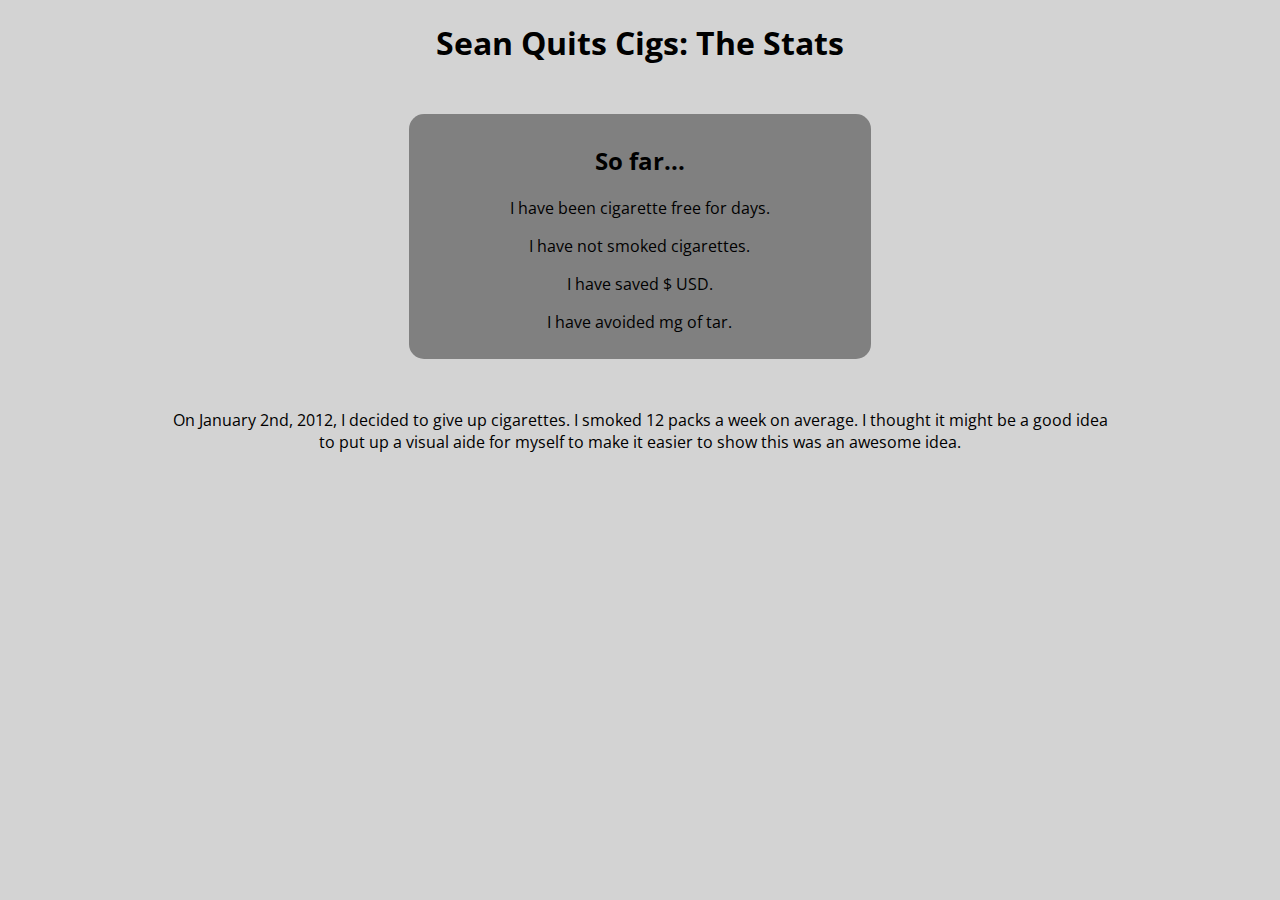
<file: index.html>
<!DOCTYPE html>
<html>
<head>
  <meta charset="utf-8">
  <title>Sean Quits Cigs: The Stats</title>
  <link href="css/style.css" rel="stylesheet" type="text/css" media="screen" />
  <link href='http://fonts.googleapis.com/css?family=Open+Sans' rel='stylesheet' type='text/css'>
  <script src="js/jquery-1.7.1.min.js"></script>
  <script src="js/application.js"></script>

  <meta name="description" content="On January 2nd, 2011, I decided to give up cigarettes. I smoked 12 packs a week on average. I thought it might be a good idea to put up a visual aide for myself to make it easier to show this was an awesome idea." />

</head>
<body>

<h1>Sean Quits Cigs: The Stats</h1>

<div id="stats" class="center">
<h2>So far...</h2>
<p>I have been cigarette free for <span id="days_free"></span> days.</p>
<p>I have not smoked <span id="cigs_not_smoked"></span> cigarettes.</p>
<p>I have saved $<span id="money_saved"></span> USD.</p>
<p>I have avoided <span id="tar_avoided"></span>mg of tar.</p>
</div>

<div id="statement">
On January 2nd, 2012, I decided to give up cigarettes. I smoked 12 packs a week on average. I thought it might be a good idea to put up a visual aide for myself to make it easier to show this was an awesome idea.
</div>


</body>
</html>
</file>
<file: css/style.css>
body{

  font-family: 'Open Sans', sans-serif;
  background-color: LightGray

}

body h1, #statement{

  text-align:center;

}

body h1{

margin-bottom:50px;

}

#statement{

margin-left:auto;
margin-right:auto;
width:75%;

}

#stats{
  -moz-border-radius: 15px;
  border-radius: 15px;
  margin-left:auto;
  margin-right:auto;
  padding: 10px 10px 10px 10px;
  width:35%;
  background-color:gray;
  margin-bottom: 50px;
  margin-top:50px;

}

#tar_avoided, #days_free, #cigs_not_smoked, #money_saved{

text-shadow: 0.1em 0.1em 0.2em black;

}

.center {text-align:center;}
</file>
